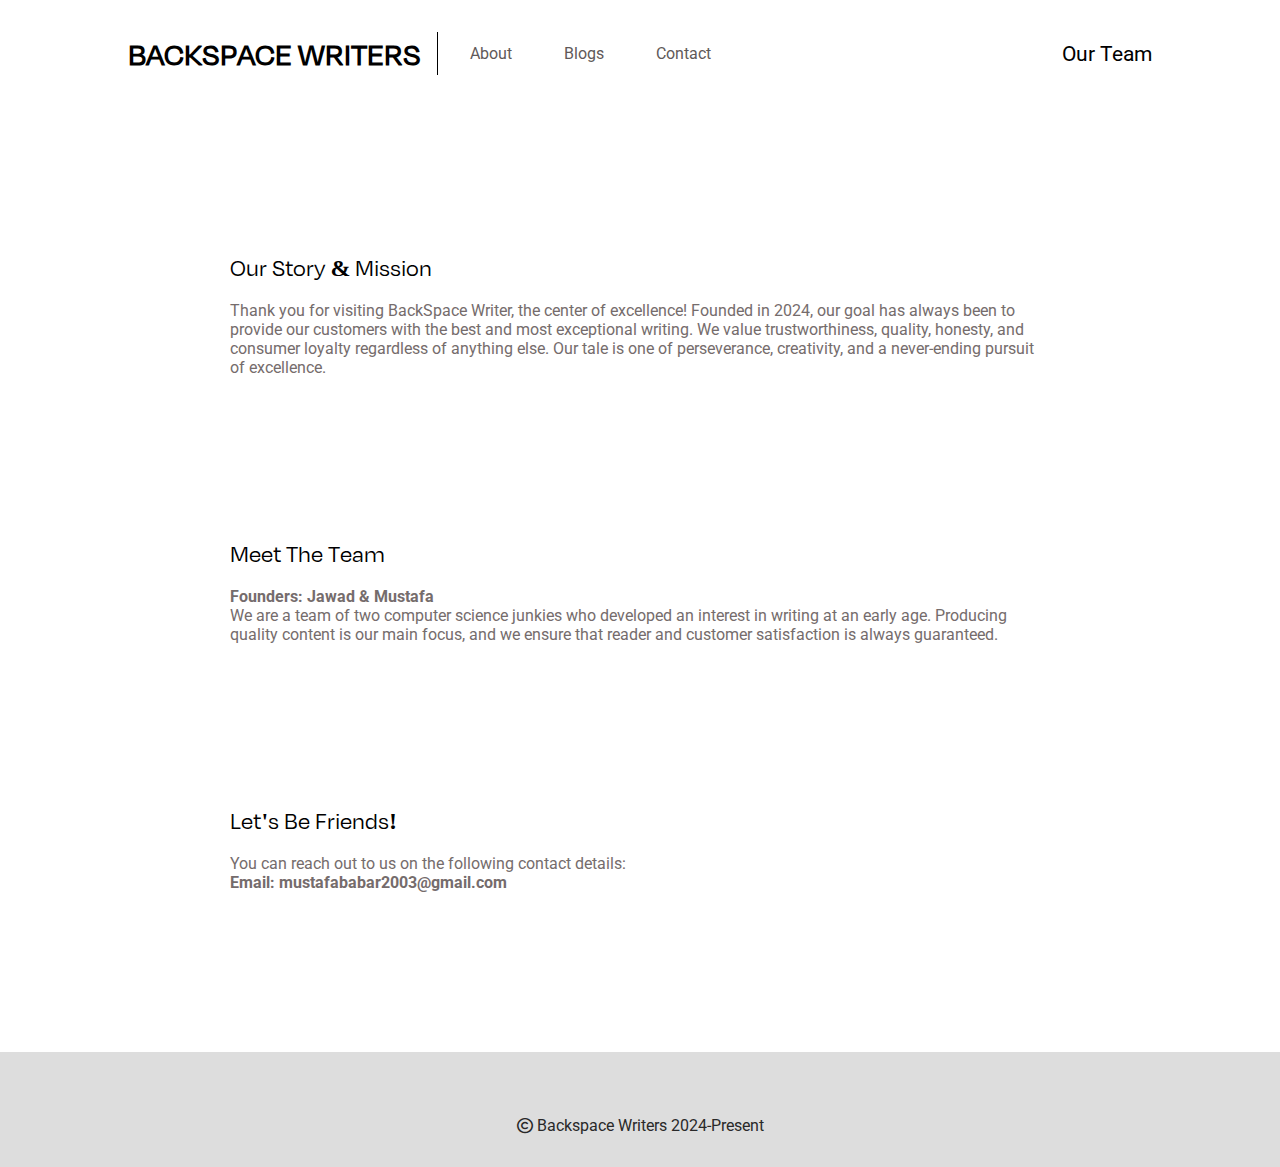
<file: pages/about-us.html>
<!DOCTYPE html>
<html lang="en">
<head>
    <meta charset="UTF-8">
    <meta name="viewport" content="width=device-width, initial-scale=1.0">
    <title>Backspace Writers</title>
    <link rel="stylesheet" href="../css/style.css">
    <link rel="preconnect" href="https://fonts.googleapis.com">
    <link rel="preconnect" href="https://fonts.gstatic.com" crossorigin>
    <link href="https://fonts.googleapis.com/css2?family=Roboto:ital,wght@0,100;0,300;0,400;0,500;0,700;0,900;1,100;1,300;1,400;1,500;1,700;1,900&display=swap" rel="stylesheet">
    <link rel="stylesheet" href="https://cdnjs.cloudflare.com/ajax/libs/font-awesome/6.6.0/css/all.min.css">
</head>
<body>
<body>
    <header class="header">
        <div class="container">
            <nav class="menu">
                <div class="logo">
                    <a href="../index.html"><h1>BACKSPACE WRITERS</h1></a>
                    <a href="#" class="hamburger-icon" onclick="showMenu()" id="show-menu"><i class="fa-sharp fa-solid fa-bars"></i></a>
                </div>
                <ul id="main-menu">
                    <a href="about-us.html">
                        <li>About</li>
                    </a>
                    <a href="blog.html">
                        <li>Blogs</li>
                    </a>
                    <a href="about-us.html#contact-us">
                        <li>Contact</li>
                    </a>
                </ul>
            </nav>
            <a href="#" class="call-to-action">Click Me!</a>
        </div>
    </header>

    <section class="about-page" id="contact-us">
        <div class="container">
            <div class="width-60">
                <h2 class="column-heading">
                    Our Story & Mission
                </h2>
                <p>
                    Thank you for visiting BackSpace Writer, the center of excellence! Founded in 2024, our goal has always been to provide our customers with the best and most exceptional writing. We value trustworthiness, quality, honesty, and consumer loyalty regardless of anything else. Our tale is one of perseverance, creativity, and a never-ending pursuit of excellence.
                </p>
            </div>
        </div>
    </section>

    <section class="about-page">
        <div class="container">
            <div class="width-60">
                <h2 class="column-heading">
                    Meet The Team
                </h2>
                <p>
                    <span class="make-bold">Founders: Jawad & Mustafa</span>
                    We are a team of two computer science junkies who developed an interest in writing at an early age. Producing quality content is our main focus, and we ensure that reader and customer satisfaction is always guaranteed.
                </p>
            </div>
        </div>
    </section>

    <section class="about-page">
        <div class="container">
            <div class="width-60">
                <h2 class="column-heading">
                    Let's Be Friends!
                </h2>
                <p>
                    You can reach out to us on the following contact details:
                    <span class="make-bold">Email: mustafababar2003@gmail.com</span>	
                </p>

                
            </div>
        </div>
    </section>

    <footer>
        <div class="container">
            <div class="social-media">
                <a href="#" class="icon"><i class="fa-brands fa-facebook"></i></a>
                <a href="#" class="icon middle"><i class="fa-brands fa-facebook"></i></a>
                <a href="#" class="icon"><i class="fa-brands fa-facebook"></i></a>
            </div>
            <div class="copy-right">
                <p><i class="fa-regular fa-copyright"></i> Backspace Writers 2024-Present</p>
            </div>
        </div>
    </footer>

    <script src="../js/main.js"></script>
</body>
</html>
</file>
<file: css/style.css>
* {
    margin: 0;
    padding: 0;
    font-family: "Roboto", sans-serif;
}

@font-face {
    font-family: degular;
    src: url(../fonts/degular.otf);
}

h1, h2, h3 {
    font-weight: 550;
    font-family: degular;
}
h1 {
    font-weight: 600;
}
a {
    text-decoration: none;
    list-style-type: none;
}

pre {
    background-color: #f5f5f5;
    border: 1px solid #ccc;
    padding: 10px;
    overflow-x: auto;
}
code {
    font-family: "Courier New", Courier, monospace;
    color: #d63384;
}

.header {
    padding-top: 2em;
    
}

.header a {
    color: black;
}


.logo {
    border-right: 1px solid black;
    padding-right: 1em;

}
.container {
    width: 80%;
    margin: auto;
}

.wrapper {
    display: flex;
    flex-wrap: wrap;
    justify-content: space-between;
    width: 70%;
    margin: auto;
}

.header .container {
    padding-bottom: 1em;
    
}

.header .container, .header .menu {
    display: flex;
    justify-content: space-between;
    align-items: center;
}

.hamburger-icon {
    display: none;
}

.menu ul a {
    color: #5f5959;
    display: inline-block;
    margin-left: 1em;
    padding: 0 1em;
}

.hero-section .container{
    display: flex;
    flex-direction: column;
    align-items: center;
    padding-top: 10em;
    padding-bottom: 5em;
    max-width: 80%;
    margin: auto;
}

.hero-section h1{
    text-align: center;
    font-weight: 300;
    font-size: 3em;
    letter-spacing: 2px;
}

.hero-section a {
    color: #cb054d;
    border: 1px solid #857878;
    margin-top: 2em;
    padding: 0.8em 1em;
    border-radius: 2px;
}

.line-break{
    display: block;
}

.call-to-action {
    font-size: 1.3em;
}

.about .container{
    padding: 8em 0;
    display: flex;
    align-items: center;
    color: rgb(56, 49, 49);
    justify-content: space-between;
}

.about .wrapper {
    width: 70%;
    display: flex;
    justify-content: space-evenly;
    margin: auto;
    align-items: center;
}


.about img {
    border-radius: 10px;
    max-width: 350px;
}

.column-heading {
    margin-bottom: 0.75em;
}

.about-sec, img {
    flex:1;
}

.about p {
    max-width: auto;
    color: #8d7e7e;
    margin-right: 0.5em;

}

.learn-more {
    margin-top: 1em;
    display: inline-block;
    padding: 0.5em 0.5em;
    background-color: rgb(101 183 110);
    border-radius: 10px;
    color: white;
}


.services .container {
    padding: 1em;
    display: flex;
    flex-direction: column;
    text-align: center;
}

.services .wrapper {
    /* background-color: red; */
    display: flex;
    /* justify-self: center; */
    flex-wrap: wrap;
    justify-content: space-between;
    width: 70%;
    margin: auto;
}

.service {
    text-align: center;
    line-height: 2em;
    margin-top: 1em;
}

.desc {
    font-size: 0.75em;
    width: 250px;
    line-height: 1.6em;
    color: #8d7e7e;
}

.service img {
    max-width: 100px;
}

.more-btn {
    margin: 3em 0;
}

.more {
    
    border-bottom: 1px solid #6e7589;
    color: #6e7589;
}

.blogs .container {
    padding: 1em;
    display: flex;
    flex-direction: column;
    text-align: center;
}

.blogs .wrapper {
    width: 80%;
    gap: 10px;
    
}

.blog {
    text-align: center;
    line-height: 2em;
    margin-bottom: 5em;
}

.blogs .column-heading{
    margin: 3em 0;
}

.blog img {
    border-radius: 2px;
    width: 100%;
    max-width: 300px;
    height: 200px;
}

.blog h3 {
    font-size: 100%;
}

.blog p {
    display: none;
    line-height: 1.5em;
    color: #473232;
    font-size: 0.75em;
    width: 250px;
    margin: auto;
    text-align: center;
}

footer{
    text-align: center;
    margin-top: 5em;
}

footer .container {
    background-color: #dddddd;
    color: #292929;
    padding: 2em 0;

}

.social-media {
    padding: 2em 0;
    width: 20%;
    margin: auto;
    border-bottom: 2px solid gray;
    display: none;
}

.icon {
    color: #292929;
    font-size: 1.5em;
}

.middle {
    margin: 0 1em;
}

.copy-right {
    margin-top: 2em;
}

.about-page {
    margin: 10em 0;  
}

.width-60 {
    width: 60%;
    margin: auto;
}

.width-60 p {
    color: #756c6c;
}

.make-bold {
    display: block;
    font-weight: 700;
}

.blog-template h1, .blog-template h2, .blog-template h3 {
    text-transform: capitalize;
}
@media screen and (max-width: 1400px) {
    .services .wrapper, .about .wrapper, .wrapper, .blogs .wrapper{
        width: 100%;
    }
    footer .container {
        width: 100%;
    }
    .width-60 {
        width: 80%;
    }
}

@media screen and (max-width: 850px) {

    .hero-section {
        font-size: 0.75em;
    }
    .about .wrapper {
        flex-direction: column-reverse;
        text-align: center;
    }
    
    
    .about img {
        margin-bottom: 2em;
    }
    
    .column-heading {
        margin-bottom: 0.75em;
    }
    
    .about-sec, img {
        /* width: 50%; */
        flex:auto;
        margin-left: 0;
    }
    
    .about p {
        max-width: 450px;   
    }
    .wrapper {
        flex-direction: column;
        align-items: center;
    }
    .width-60 {
        text-align: center;
        width: 90%;
    }
}

.blog-template {
    margin: 3em 0;
}

.blog-template h1 {
    margin-bottom: 1em;
}

.light {
    color: #7f7a7a;
}

.author {
    font-weight: 700;
    color: black;
}



.main-image img {
    width: 80%;
    max-width: 800px;
    min-width: 300px;
    margin: 3em 0;
}

.article-section {
    max-width: 800px;
    font-size: 1.2em;
}

.more-space {
    margin-top: 7em;
}

.less-space {
    margin-top: 2em;
}

.section-image {
    width: 50%;
    min-width: 300px;
    margin: 1em 0;
    margin-left: 2em;
}

.article-section .list {
    margin-top: 1em;
    line-height: 2em;
}

.article-section p {
    line-height: 1.2em;
}

.article-section h4 {
    font-weight: 400;
}

.article-section ul, .article-section ol {
    margin-left: 2em;
}

.bold-list li{
    font-weight: bold;
}

.section-heading {
    font-weight:900;
    margin-bottom: 0.75em;
}

.about-author {
    margin: 20em 0;
}

.about-author .container{
    display: flex;
    align-items: center;
    justify-content: center;
    gap: 2em;
    flex-wrap: wrap;
    padding: 2em 1em;
    background-color: #1f2937;
    color: white;
}

.avatar img {
    max-width: 200px;
    border-radius: 50%;
}

.author-info {
    max-width: 600px;
}

.intro {
    margin-top: 5em;
}

@media screen and (max-width: 1050px) {
    .about-author .container {
        text-align: center;
    }
}

@media screen and (max-width:780px) {

    .logo {
        border-right: none;
        padding-right: 1em;
        width: 100%;
    
    }
    .call-to-action {
        display: none;
    }

    
    .header .container, .header .menu {
        flex-direction: column;
        align-items: center;
        
    }


    .logo {
        display: flex;
        justify-content: space-between;
        align-items: center;
        margin-bottom: 2em;
        /* background-color: gray; */
        width: 100%;
    }
    .menu {
        width: 80%;
        margin: auto;
    }
    .hamburger-icon, .logo h1 {
        display: block;
        font-size: 2em;
    }

    .menu ul {
        flex: 1 1 100%;
        display: none;
    }
   
    
    .menu ul a {
        color: #5f5959;
        display: block;
        margin-left: 0;
        padding: 0;
        margin-bottom: 1em;
        text-align: center;
    }
    .about p {
        margin: 0 auto;
        width: 90%;
    }
    
}

@media screen and (max-width: 645px) {
    
    .social-media {
        width: 50%;
    }
    .hamburger-icon, .logo h1 {
        display: block;
        font-size: 1.75em;
    }
    .header .container {
        width: 100%;
    }
    .hero-section .container {
        padding: 0;
    }
    .article-section {
        font-size: 1em;
    }
}

@media screen and (max-width: 440px) {
    .about .container{
        /* background-color: rgb(202 255 204); */
        width: 100%;
    }
    .section-image {
        margin-left: 0;
    }
    .main-image img {
        width: 100%;
    }
    
}
</file>
